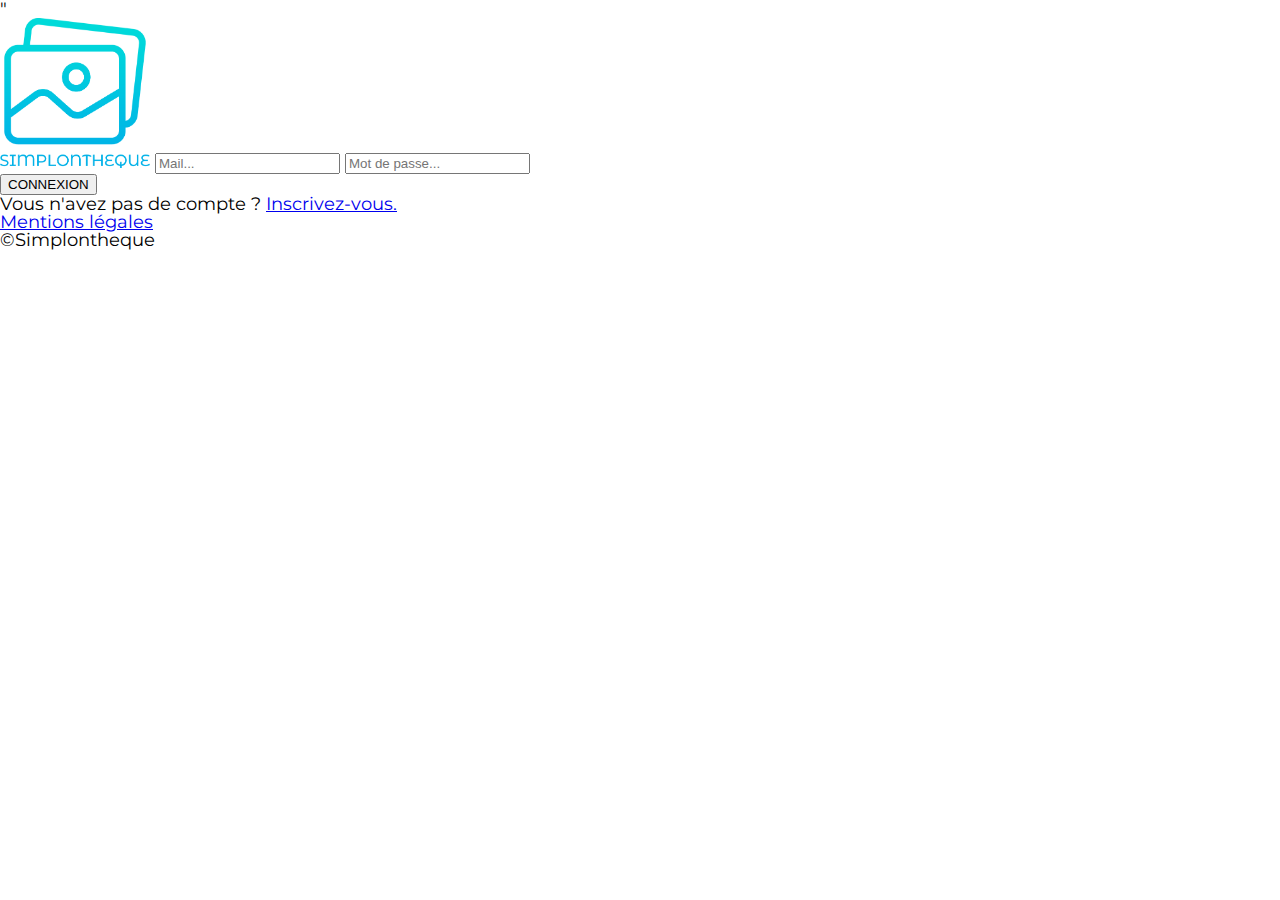
<file: index.html>
<!DOCTYPE html>
<html>
<head>
    <meta charset="utf-8" />
    <meta http-equiv="X-UA-Compatible" content="IE=edge">
    <title>Accueil</title>
    <meta name="viewport" content="width=device-width, initial-scale=1">
    <link rel="stylesheet" type="text/css" media="screen" href="css/reset.css" />
    <link rel="stylesheet" type="text/css" media="screen" href="css/accueil.css" />
    <link rel="stylesheet" href="https://use.fontawesome.com/releases/v5.0.13/css/all.css" integrity="sha384-DNOHZ68U8hZfKXOrtjWvjxusGo9WQnrNx2sqG0tfsghAvtVlRW3tvkXWZh58N9jp" crossorigin="anonymous">"
</head>
<body>
    <div class="form_style">
        <form action="index.php" method="POST">
            <img src="mobile/ologo.png" width="150" height="150" class="logo margin_bottom50">
            <input type="text" placeholder="Mail..." class="input_form">
            <input type="password" placeholder="Mot de passe..." class="input_form">

            <div class="center">
                <input type="submit" class="btn" value="CONNEXION">
                <h3>Vous n'avez pas de compte ? <a href="formulaire.html"><span>Inscrivez-vous.</span></a></h3>
            </div>
        </form>
    </div>


    <footer>
        <h3><a href="html/ConditionLegal.html"><span>Mentions légales</span></a></h3>
        <h3>©Simplontheque</h3>
    </footer>
</body>
</html>
</file>
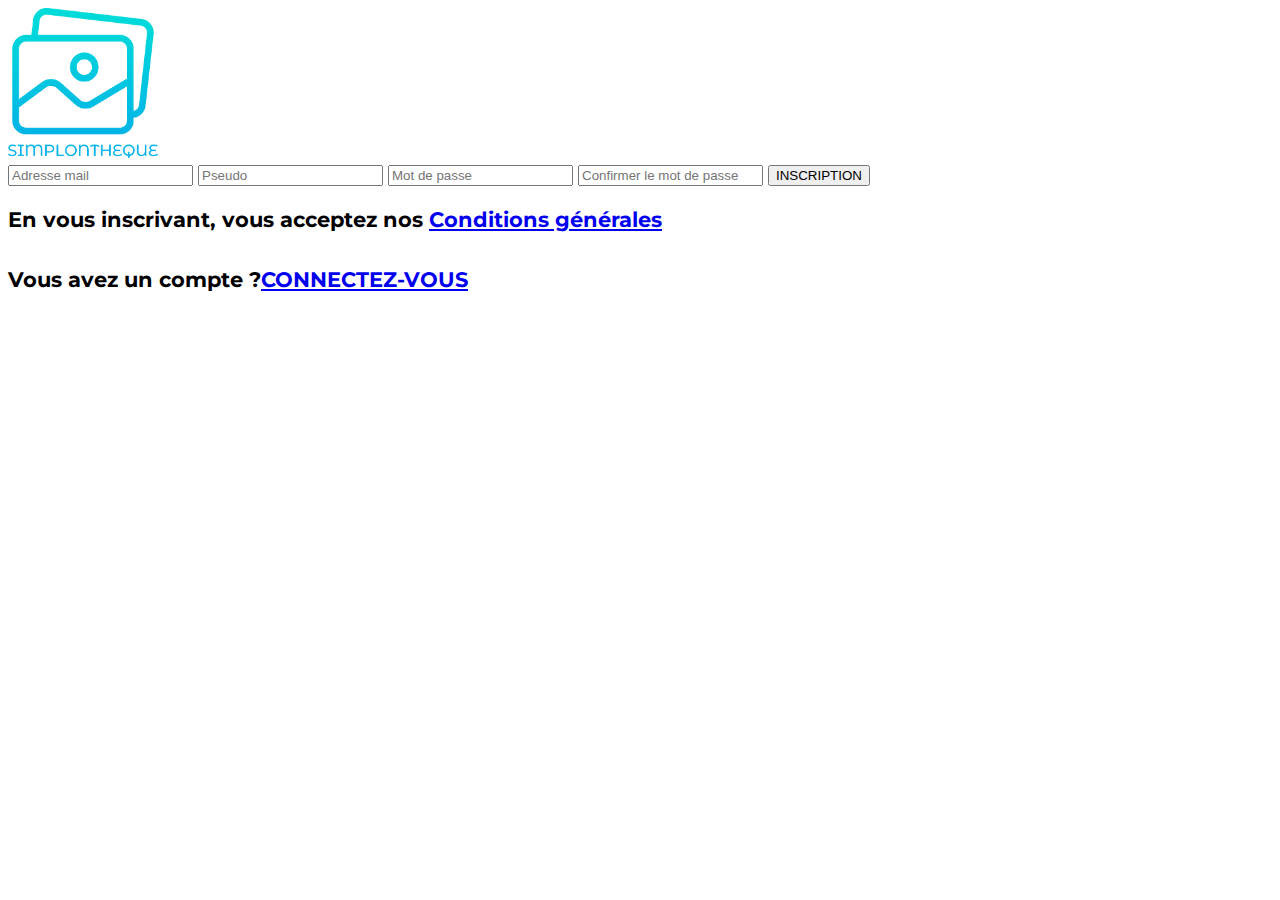
<file: formulaire.html>
<!DOCTYPE html>
<html>
<head>
    <meta charset="utf-8" />
    <meta http-equiv="X-UA-Compatible" content="IE=edge">
    <title>Inscription</title>
    <meta name="viewport" content="width=device-width, initial-scale=1">
    <link rel="stylesheet" type="text/css" media="screen" href="css/accueil.css" />
    <link rel="stylesheet" type="text/css" media="screen" href="css/formulaire.css" />
</head>
<body>
    <img src="mobile/ologo.png" alt="logo" width="150" height="150" class="logo">
  
    <div class="form_style">
        <form action="index.php" method="POST">
            <input type="text" placeholder="Adresse mail" class="input_form">
            <input type="text" placeholder="Pseudo" class="input_form">
            <input type="password" placeholder="Mot de passe" class="input_form">
            <input type="password" placeholder="Confirmer le mot de passe" class="input_form">
            <input type="submit" class="btn" value="INSCRIPTION">

            <h3>En vous inscrivant, vous acceptez nos <span><a href="index.php"> Conditions générales</a></span></h3>
            <h3 style="margin-top: 35px;">Vous avez un compte ?<span><a href="index.html">CONNECTEZ-VOUS</a></span></h3>
            
        </form>
    </div>
</body>
</html>

<!--push-->
</file>
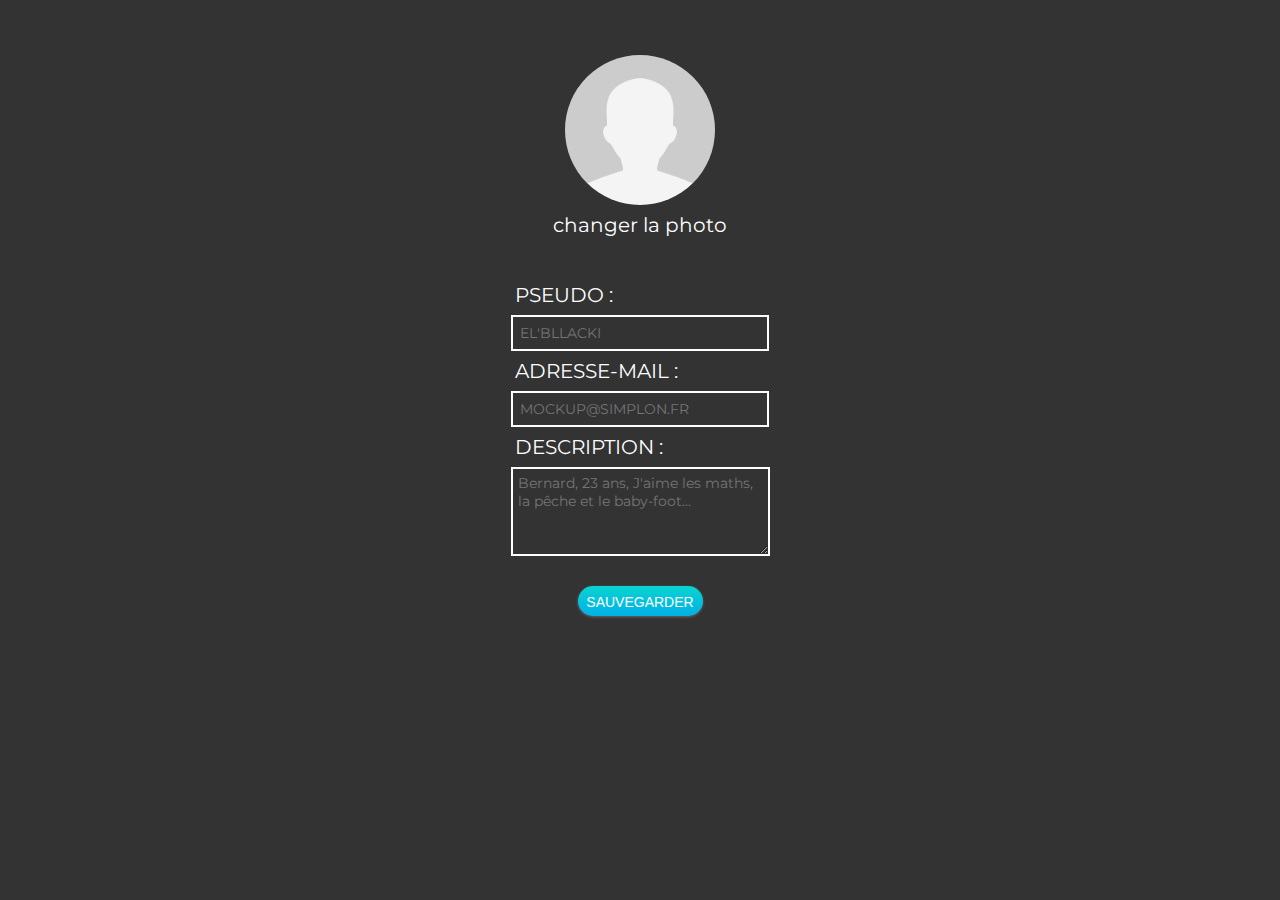
<file: gestion_compte.html>
<!DOCTYPE html>
<html>
<head>
    <meta charset="utf-8" />
    <meta http-equiv="X-UA-Compatible" content="IE=edge">
    <title>Gestion de compte</title>
    <meta name="viewport" content="width=device-width, initial-scale=1">
    <link rel="stylesheet" type="text/css" media="screen" href="css/reset.css" />
    <link rel="stylesheet" type="text/css" media="screen" href="css/gestion_compte.css" />
</head>
<body>
    <form action="#" method="POST">
        <img src="mobile/ghost_person_200x200_v1.png" class="img_profile">  
        <p>changer la photo</p>

        <label for="pseudo">PSEUDO :</label> 
        <input type="text" name="pseudo" placeholder="EL'BLLACKI">
        <label for="mail">ADRESSE-MAIL :</label> 
        <input type="email" name="mail" placeholder="MOCKUP@SIMPLON.FR">
        <label for="textarea">DESCRIPTION :</label>
        <textarea name="textarea" placeholder="Bernard, 23 ans, J'aime les maths, la pêche et le baby-foot..."></textarea>

        <button type="submit" class="btn">SAUVEGARDER</button>
    </form>
</body>
</html>
</file>
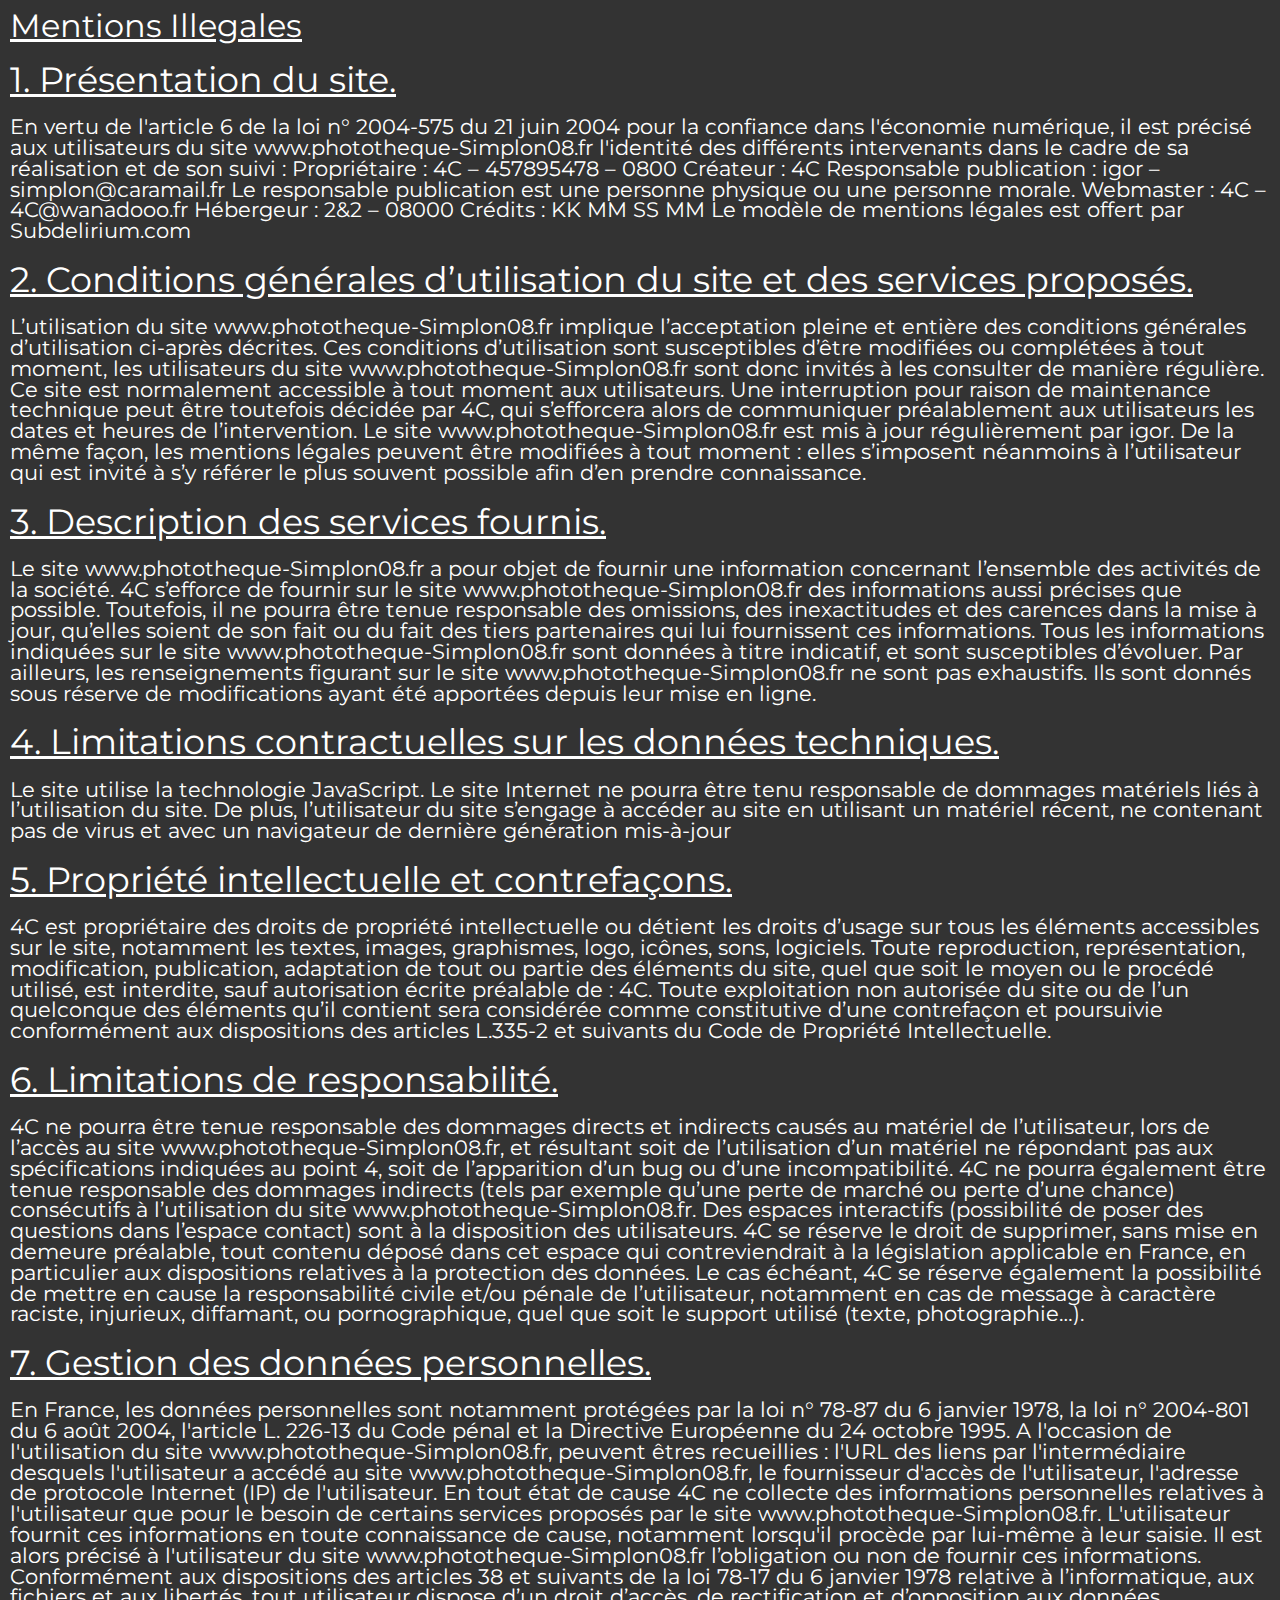
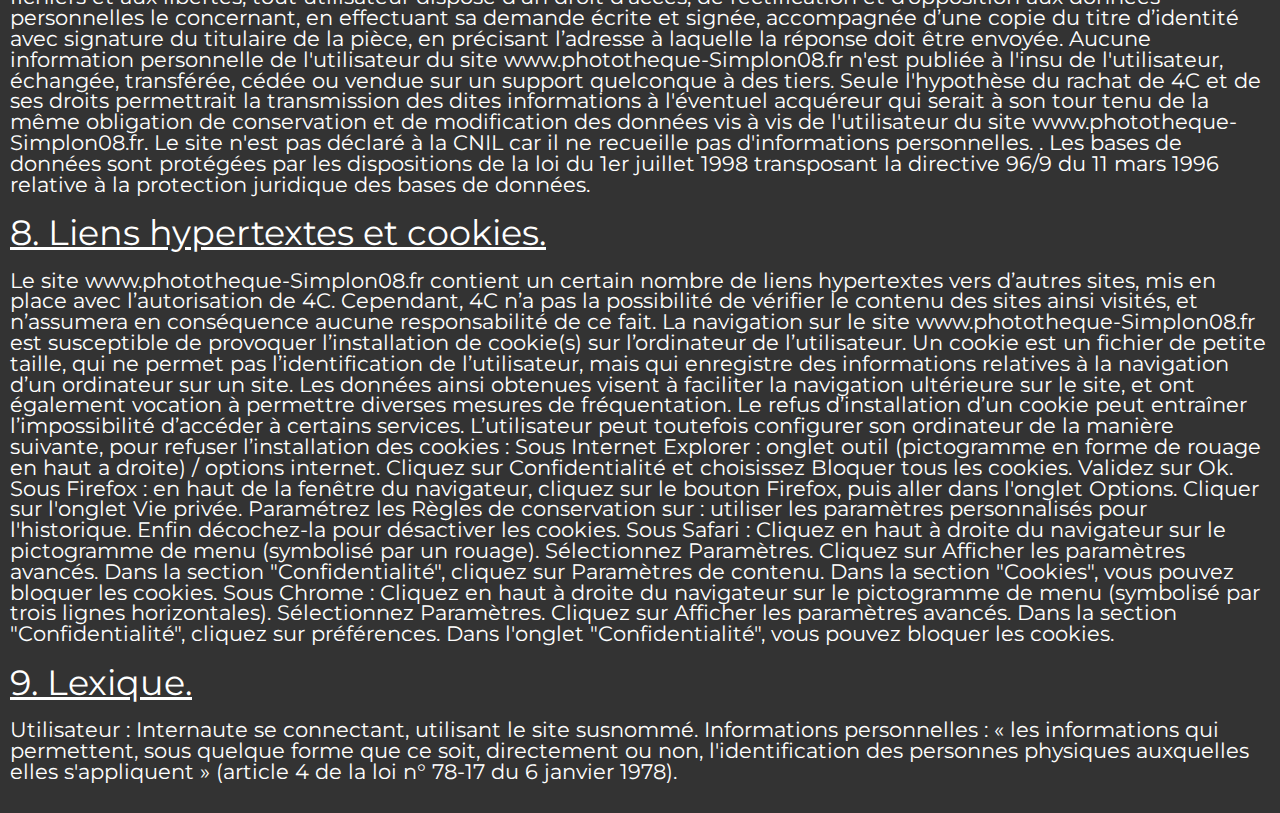
<file: html/ConditionLegal.html>
<!DOCTYPE html>
<html lang="fr">

<head>
  <meta charset="utf-8">

  <link rel="stylesheet" href="../css/legal.css">
  <title></title>
</head>

<body  >
  <h1 >Mentions Illegales</h1>

  <h2>1. Présentation du site.</h2>
  <p > En vertu de l'article 6 de la loi n° 2004-575 du 21 juin 2004 pour la confiance dans l'économie numérique, il est précisé aux utilisateurs du site www.phototheque-Simplon08.fr l'identité des différents intervenants dans le cadre de sa réalisation et
    de son suivi : Propriétaire : 4C – 457895478 – 0800 Créateur : 4C Responsable publication : igor – simplon@caramail.fr Le responsable publication est une personne physique ou une personne morale. Webmaster : 4C – 4C@wanadooo.fr Hébergeur : 2&2 – 08000
    Crédits : KK MM SS MM Le modèle de mentions légales est offert par Subdelirium.com </p>
  <h2> 2. Conditions générales d’utilisation du site et des services proposés.
</h2>
  <p  >L’utilisation du site www.phototheque-Simplon08.fr implique l’acceptation pleine et entière des conditions générales d’utilisation ci-après décrites. Ces conditions d’utilisation sont susceptibles d’être modifiées ou complétées à tout moment, les utilisateurs
    du site www.phototheque-Simplon08.fr sont donc invités à les consulter de manière régulière. Ce site est normalement accessible à tout moment aux utilisateurs. Une interruption pour raison de maintenance technique peut être toutefois décidée par 4C,
    qui s’efforcera alors de communiquer préalablement aux utilisateurs les dates et heures de l’intervention. Le site www.phototheque-Simplon08.fr est mis à jour régulièrement par igor. De la même façon, les mentions légales peuvent être modifiées à
    tout moment : elles s’imposent néanmoins à l’utilisateur qui est invité à s’y référer le plus souvent possible afin d’en prendre connaissance.</p>
  <h2>3. Description des services fournis.</h2>
  <p >Le site www.phototheque-Simplon08.fr a pour objet de fournir une information concernant l’ensemble des activités de la société. 4C s’efforce de fournir sur le site www.phototheque-Simplon08.fr des informations aussi précises que possible. Toutefois,
    il ne pourra être tenue responsable des omissions, des inexactitudes et des carences dans la mise à jour, qu’elles soient de son fait ou du fait des tiers partenaires qui lui fournissent ces informations. Tous les informations indiquées sur le site
    www.phototheque-Simplon08.fr sont données à titre indicatif, et sont susceptibles d’évoluer. Par ailleurs, les renseignements figurant sur le site www.phototheque-Simplon08.fr ne sont pas exhaustifs. Ils sont donnés sous réserve de modifications ayant
    été apportées depuis leur mise en ligne.
  </p>
  <h2>4. Limitations contractuelles sur les données techniques.
</h2>
  <p >Le site utilise la technologie JavaScript. Le site Internet ne pourra être tenu responsable de dommages matériels liés à l’utilisation du site. De plus, l’utilisateur du site s’engage à accéder au site en utilisant un matériel récent, ne contenant pas
    de virus et avec un navigateur de dernière génération mis-à-jour
  </p>
  <h2>5. Propriété intellectuelle et contrefaçons.</h2>
  <p >4C est propriétaire des droits de propriété intellectuelle ou détient les droits d’usage sur tous les éléments accessibles sur le site, notamment les textes, images, graphismes, logo, icônes, sons, logiciels. Toute reproduction, représentation, modification,
    publication, adaptation de tout ou partie des éléments du site, quel que soit le moyen ou le procédé utilisé, est interdite, sauf autorisation écrite préalable de : 4C. Toute exploitation non autorisée du site ou de l’un quelconque des éléments qu’il
    contient sera considérée comme constitutive d’une contrefaçon et poursuivie conformément aux dispositions des articles L.335-2 et suivants du Code de Propriété Intellectuelle.</p>
  <h2>6. Limitations de responsabilité.</h2>
  <p >4C ne pourra être tenue responsable des dommages directs et indirects causés au matériel de l’utilisateur, lors de l’accès au site www.phototheque-Simplon08.fr, et résultant soit de l’utilisation d’un matériel ne répondant pas aux spécifications indiquées
    au point 4, soit de l’apparition d’un bug ou d’une incompatibilité. 4C ne pourra également être tenue responsable des dommages indirects (tels par exemple qu’une perte de marché ou perte d’une chance) consécutifs à l’utilisation du site www.phototheque-Simplon08.fr.
    Des espaces interactifs (possibilité de poser des questions dans l’espace contact) sont à la disposition des utilisateurs. 4C se réserve le droit de supprimer, sans mise en demeure préalable, tout contenu déposé dans cet espace qui contreviendrait
    à la législation applicable en France, en particulier aux dispositions relatives à la protection des données. Le cas échéant, 4C se réserve également la possibilité de mettre en cause la responsabilité civile et/ou pénale de l’utilisateur, notamment
    en cas de message à caractère raciste, injurieux, diffamant, ou pornographique, quel que soit le support utilisé (texte, photographie…).
  </p>
  <h2>7. Gestion des données personnelles.</h2>
  <p >En France, les données personnelles sont notamment protégées par la loi n° 78-87 du 6 janvier 1978, la loi n° 2004-801 du 6 août 2004, l'article L. 226-13 du Code pénal et la Directive Européenne du 24 octobre 1995. A l'occasion de l'utilisation du
    site www.phototheque-Simplon08.fr, peuvent êtres recueillies : l'URL des liens par l'intermédiaire desquels l'utilisateur a accédé au site www.phototheque-Simplon08.fr, le fournisseur d'accès de l'utilisateur, l'adresse de protocole Internet (IP)
    de l'utilisateur. En tout état de cause 4C ne collecte des informations personnelles relatives à l'utilisateur que pour le besoin de certains services proposés par le site www.phototheque-Simplon08.fr. L'utilisateur fournit ces informations en toute
    connaissance de cause, notamment lorsqu'il procède par lui-même à leur saisie. Il est alors précisé à l'utilisateur du site www.phototheque-Simplon08.fr l’obligation ou non de fournir ces informations. Conformément aux dispositions des articles 38
    et suivants de la loi 78-17 du 6 janvier 1978 relative à l’informatique, aux fichiers et aux libertés, tout utilisateur dispose d’un droit d’accès, de rectification et d’opposition aux données personnelles le concernant, en effectuant sa demande écrite
    et signée, accompagnée d’une copie du titre d’identité avec signature du titulaire de la pièce, en précisant l’adresse à laquelle la réponse doit être envoyée. Aucune information personnelle de l'utilisateur du site www.phototheque-Simplon08.fr n'est
    publiée à l'insu de l'utilisateur, échangée, transférée, cédée ou vendue sur un support quelconque à des tiers. Seule l'hypothèse du rachat de 4C et de ses droits permettrait la transmission des dites informations à l'éventuel acquéreur qui serait
    à son tour tenu de la même obligation de conservation et de modification des données vis à vis de l'utilisateur du site www.phototheque-Simplon08.fr. Le site n'est pas déclaré à la CNIL car il ne recueille pas d'informations personnelles. . Les bases
    de données sont protégées par les dispositions de la loi du 1er juillet 1998 transposant la directive 96/9 du 11 mars 1996 relative à la protection juridique des bases de données.
  </p>
  <h2>8. Liens hypertextes et cookies.

</h2>
  <p >Le site www.phototheque-Simplon08.fr contient un certain nombre de liens hypertextes vers d’autres sites, mis en place avec l’autorisation de 4C. Cependant, 4C n’a pas la possibilité de vérifier le contenu des sites ainsi visités, et n’assumera en conséquence
    aucune responsabilité de ce fait. La navigation sur le site www.phototheque-Simplon08.fr est susceptible de provoquer l’installation de cookie(s) sur l’ordinateur de l’utilisateur. Un cookie est un fichier de petite taille, qui ne permet pas l’identification
    de l’utilisateur, mais qui enregistre des informations relatives à la navigation d’un ordinateur sur un site. Les données ainsi obtenues visent à faciliter la navigation ultérieure sur le site, et ont également vocation à permettre diverses mesures
    de fréquentation. Le refus d’installation d’un cookie peut entraîner l’impossibilité d’accéder à certains services. L’utilisateur peut toutefois configurer son ordinateur de la manière suivante, pour refuser l’installation des cookies : Sous Internet
    Explorer : onglet outil (pictogramme en forme de rouage en haut a droite) / options internet. Cliquez sur Confidentialité et choisissez Bloquer tous les cookies. Validez sur Ok. Sous Firefox : en haut de la fenêtre du navigateur, cliquez sur le bouton
    Firefox, puis aller dans l'onglet Options. Cliquer sur l'onglet Vie privée. Paramétrez les Règles de conservation sur : utiliser les paramètres personnalisés pour l'historique. Enfin décochez-la pour désactiver les cookies. Sous Safari : Cliquez en
    haut à droite du navigateur sur le pictogramme de menu (symbolisé par un rouage). Sélectionnez Paramètres. Cliquez sur Afficher les paramètres avancés. Dans la section "Confidentialité", cliquez sur Paramètres de contenu. Dans la section "Cookies",
    vous pouvez bloquer les cookies. Sous Chrome : Cliquez en haut à droite du navigateur sur le pictogramme de menu (symbolisé par trois lignes horizontales). Sélectionnez Paramètres. Cliquez sur Afficher les paramètres avancés. Dans la section "Confidentialité",
    cliquez sur préférences. Dans l'onglet "Confidentialité", vous pouvez bloquer les cookies.
  </p>
  <h2>9. Lexique.</h2>
  <p>
    Utilisateur : Internaute se connectant, utilisant le site susnommé. Informations personnelles : « les informations qui permettent, sous quelque forme que ce soit, directement ou non, l'identification des personnes physiques auxquelles elles s'appliquent
    » (article 4 de la loi n° 78-17 du 6 janvier 1978).</p>
</body>

</html>
</file>
<file: css/accueil.css>
@import url('https://fonts.googleapis.com/css?family=Montserrat:300');

html
{
    font-size: 62.5%;
    min-width: 100%;
    min-height: 100%;
}

body
{
  font-family: 'Montserrat', sans-serif;
  font-size: 1.8rem;
  min-width: 100%;
  min-height: 100%;
}

@media screen and (max-width: 650px)
{


    body
    {
        background: url('../mobile/fond_co.png') no-repeat fixed;
        background-size: cover;
    }
    
    .form_style
    {
      display: flex;
      justify-content: center;
      overflow: hidden;
    }

    form
    {
        /* margin-top: 280px; */
        display: flex;
        flex-direction: column;
        justify-content: center;
        width: 230px;
    }

    .input_form
    {
        margin-bottom: 10px;
        height: 30px;
        border: 0;
        text-indent: 5px;
    }
    
    .btn {
        width: 165px;
        height: 30px;
        line-height: 12px;
        margin-top: 20px;
        background: #09d4d1;
        background-image: linear-gradient(to bottom, #09d4d1, #01b0e5);
        border-radius: 28px;
        box-shadow: 0px 1px 3px #666666;
        color: #ffffff;
        font-size: 20px;
        padding: 10px 20px 10px 20px;
        text-decoration: none;
        border: 0;
      }

    .center
    {
        text-align: center;
    }

    h3
    {
        color: white;
        margin-top: 30px;
    }

    span
    {
        font-weight: bold;
    }

    a
    {
        color: inherit;
        text-decoration: inherit;
    }

    footer
    {
      margin-top: 34px;
      font-size: 1.6rem;
      position: absolute;
      bottom: 0;
      min-width: 100%;
      max-height: 35px;
      /* border-top: 1px solid white; */
      display: flex;
      justify-content: space-between;
    }

    footer h3
    {
      padding: 5px;
      margin-top: 0;
    }

    .logo
    {
        display: block;
        margin: auto;
        margin-top: 55px;
    }

    .margin_bottom50
    {
        margin-bottom: 50px;
    }
}
</file>
<file: css/formulaire.css>
@import url('https://fonts.googleapis.com/css?family=Montserrat:300');

@media screen and (max-width: 650px)
{


    body
    {
        background: url('../mobile/inscription_fond.png') no-repeat fixed;
        background-size: cover;
        margin: 0;
    }

    /* .logo
    {
        display: block;
        margin: auto;
        margin-top: 55px;
    } */

    form
    {
        margin-top: 50px;
        width: 280px;
    }

    .input_form
    {
        margin-bottom: 15px;
        font-family: 'Montserrat', sans-serif;
        height: 40px;
    }

    .btn
    {
        margin: auto;
    }

    h3
    {
        font-size: 1.5rem;
        text-align: center;
        font-weight: normal;
    }
}
</file>
<file: css/gestion_compte.css>
@import url('https://fonts.googleapis.com/css?family=Montserrat');

html
{
    font-size: 62.5%;
}

body
{
    font-size: 2rem;
    background-color: #333333;
    color: white;
    font-family: 'Montserrat', sans-serif;
}

form
{
    margin-top: 55px;
    display: flex;
    flex-direction: column;
    justify-content: center;
    align-items: center;
}

form label
{
    width: 250px;
    /* align-self: baseline; */
    margin-bottom: 10px;
}

input, textarea
{
    width: 250px;
    background: transparent;
    color: white;
    font-size: 1.4rem;
    border: 2px solid white;
    text-indent: 5px;
    margin-bottom: 10px;
    height: 30px;
    font-family: 'Montserrat', sans-serif;
}

textarea
{
    width: 245px;
    height: 75px;
    text-indent: 0;
    padding: 5px;
    font-family: 'Montserrat', sans-serif;
}

.img_profile
{
    width: 150px;
    height: 150px;
    border-radius: 50%;
}

p
{
    margin-top: 10px;
    margin-bottom: 50px;
}

.btn {
    width: 125px;
    height: 30px;
    line-height: 30px;
    text-align: center;
    margin-top: 20px;
    background: #09d4d1;
    background-image: linear-gradient(to bottom, #09d4d1, #01b0e5);
    border-radius: 28px;
    box-shadow: 0px 1px 3px #666666;
    color: #ffffff;
    font-size: 1.4rem;
    /* padding: 10px 20px 10px 20px; */
    text-decoration: none;
    border: 0;
  }
</file>
<file: css/legal.css>
@import "reset.css";
@import url("https://fonts.googleapis.com/css?family=Rancho&effect=fire-animation");
@import url('https://fonts.googleapis.com/css?family=Montserrat:300');


body{
  font-family: 'Montserrat', sans-serif;
  background-color: #333333;
  color:white;
  font-size: 62.5%;
  padding: 10px;

}

h1{
  font-size: 2.0rem;

}
h2{
  font-size: 2.2rem;
}

p{
  font-size: 1.3rem;

}

h1,h2,p{
  margin-bottom: 20px;
}

h1, h2
{
  text-decoration: underline;
}

@media screen and (max-width: 650px)
{
  html
  {
    font-size: 50%;
  }
}
</file>
